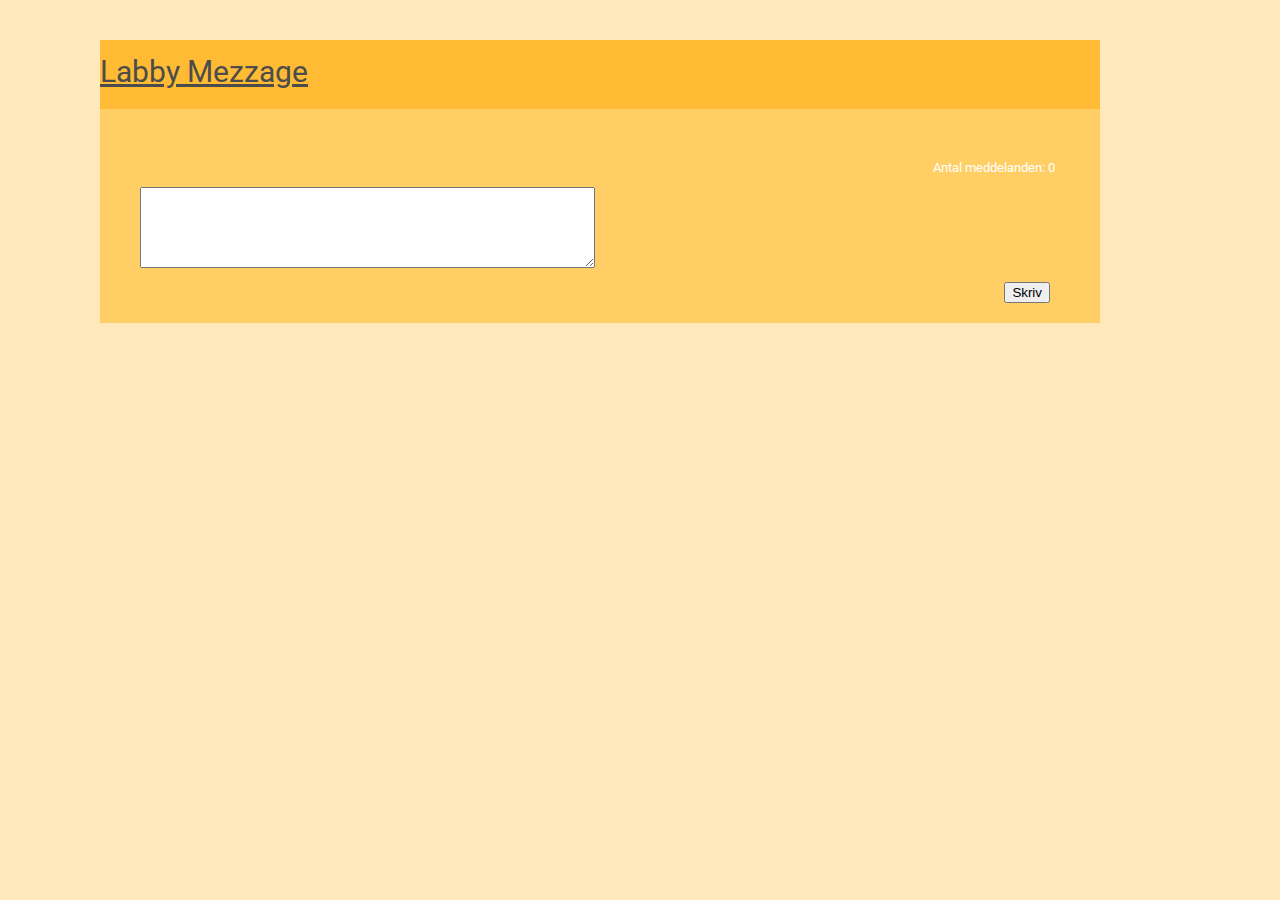
<file: 2-labbymezzage/index.html>
<!DOCTYPE html>
<html lang="sv">
<head>
	<meta charset="UTF-8" />
 	<title>JavaScript - Labby Mezzage</title>
 	<link href="style.css" rel="stylesheet" media="screen"  type="text/css"/>
 	<link href='//fonts.googleapis.com/css?family=Roboto' rel='stylesheet' type='text/css'> 
</head>
    <body>
    <div id="content">
	<h1>Labby Mezzage</h1>
		<div id="messageBoard">
			<div id="listMessage">
			</div>
			<div id="antal"><p>Antal meddelanden: 0</p></div>
			<div id="sendMessage">
					<textarea name="area" id="area" rows="5" cols="54" value="area"></textarea>
					<p class="r-align"><input type="submit" id="send" value="Skriv"/></p>
			</div>
		</div>
    	  <script src="Message.js"></script>
    	  <script src="messageBoard.js"></script>
    	  <script src="Datum.js"></script>
    	  <script src="Run.js"></script>
    </body>
</html>
</file>
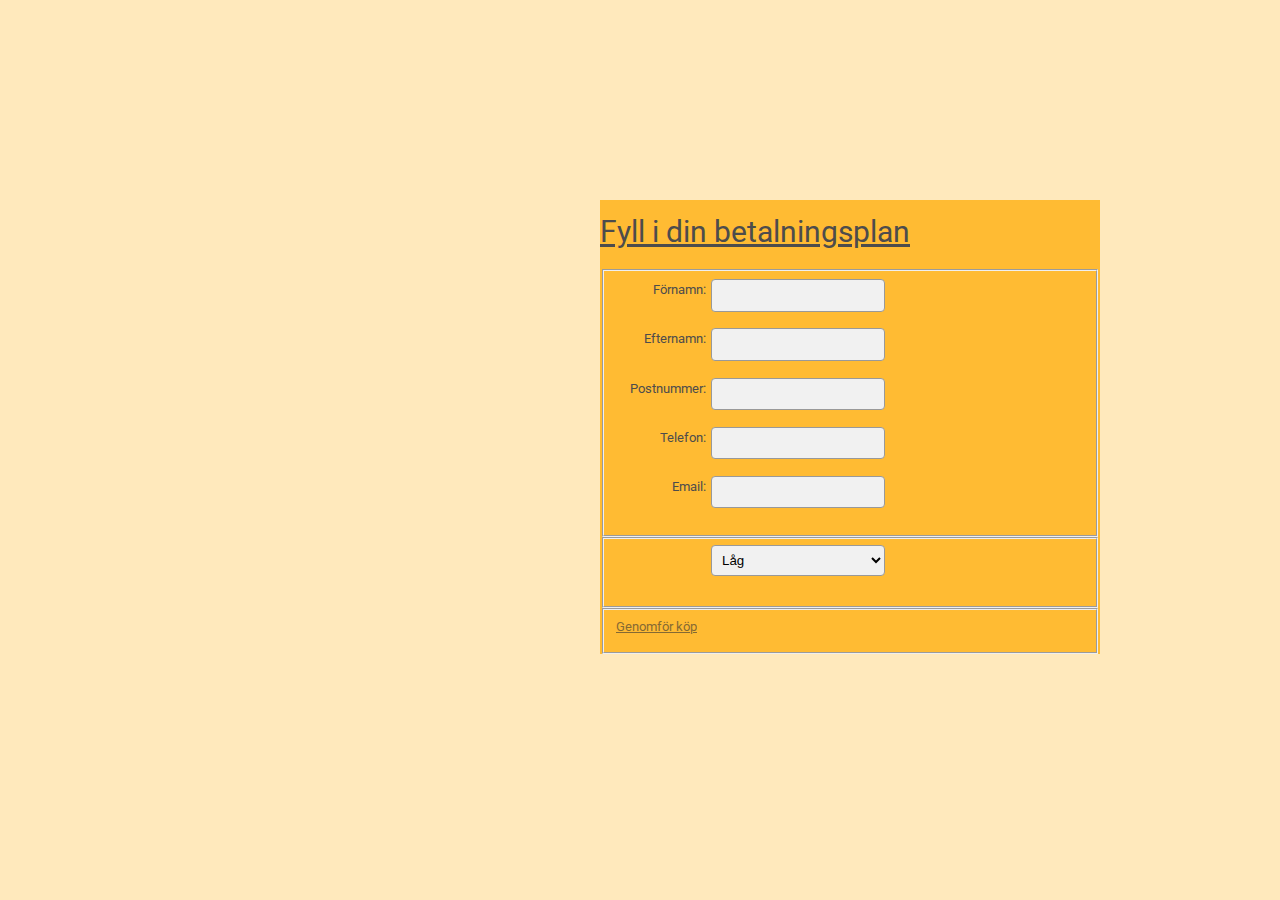
<file: 4-forms/index.html>
<!DOCTYPE HTML>
<html lang="sv">
<head>
    <meta charset="UTF-8" />
    <title>Valideringen</title>
    <link href="css/style.css" rel="stylesheet" media="screen"  type="text/css" />
    <link href='//fonts.googleapis.com/css?family=Roboto' rel='stylesheet' type='text/css'>
</head>
    <body>
    <div id="content">
		<h1>Fyll i din betalningsplan</h1>
		<form id="form" name="form" action="http://voyager.lnu.se/tekinet/kurser/dtt/wp_webbteknik/process_form.php" method="POST">
			<fieldset id="info">
				<p id="fn"><label for="firstname">Förnamn: </label><input id="firstname" name="FirstName" type="text" /></p>
				<p id="ln"><label for="lastname">Efternamn: </label><input id="lastname" name="LastName" type="text" /></p>
				<p id="zc"><label for="zipcode">Postnummer: </label><input id="zipcode" name="ZipCode" type="text" /></p>
				<p id="pn"><label for="phoneno">Telefon: </label><input id="phoneno" name="PhoneNo" type="text" /></p>
				<p id="em"><label for="email">Email: </label><input id="email" name="Email" type="text" /></p>
			</fieldset>
			<fieldset id="modell">
				<select name="Modell">
					<option selected="selected" id="Låg" value="Låg">Låg</option>
					<option id="Medel" value="Medel">Medel</option>
					<option id="Hög" value="Hög">Hög</option>
				</select>
			</fieldset>
			<fieldset id="skicka">
				<p id="skickaknapp"><input type="submit" id="submit" name="submit" value="Skicka" /></p>
			</fieldset>
</div>
	<script src="script/validatorStart.js"></script>
	<script src="script/Validator.js"></script>
</body>
</html>
</file>
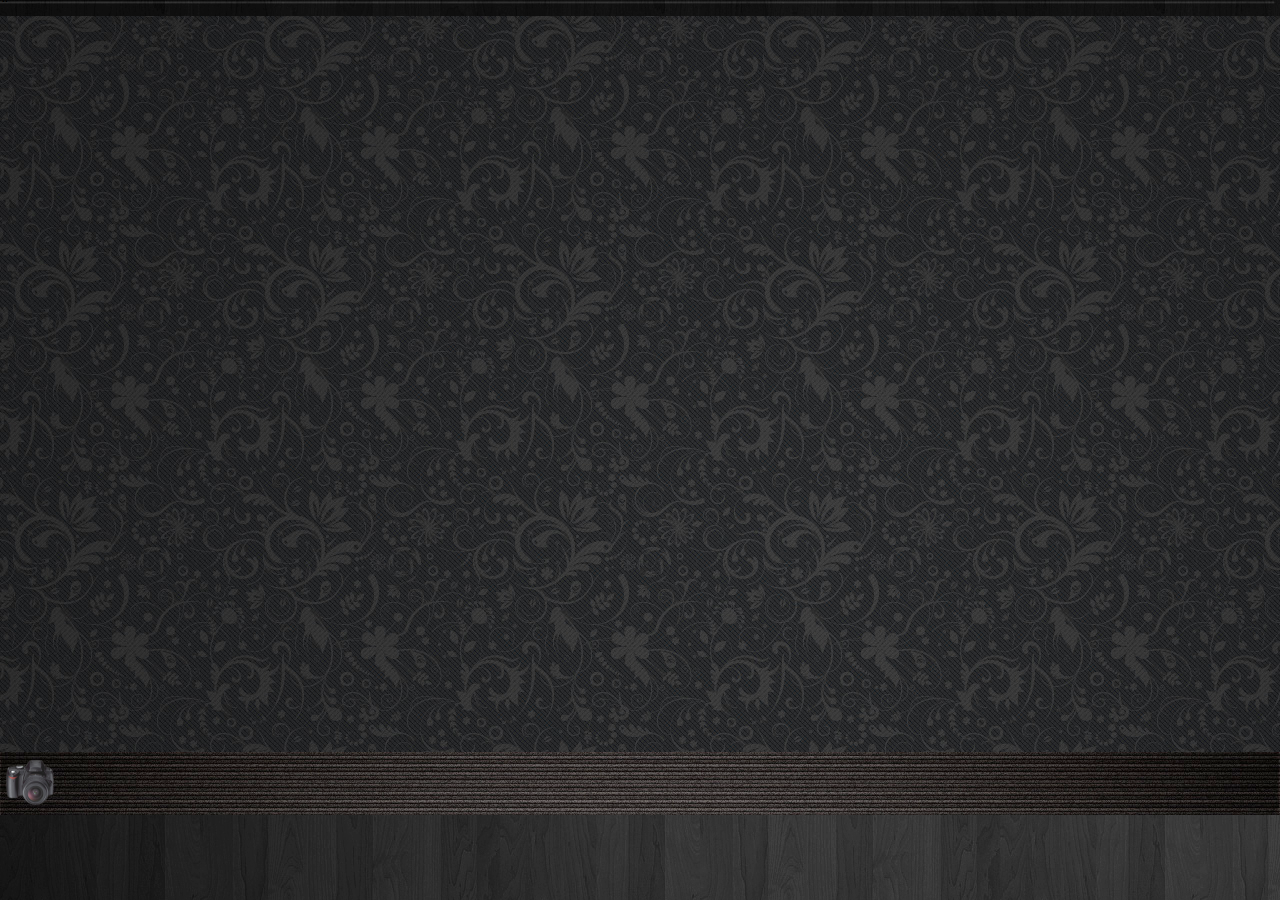
<file: 5-pwd/index.html>
<!DOCTYPE html>
<html lang="sv">
<head>
    <meta charset="UTF-8" />
    <title>JavaScript - Projektuppgift</title>¨
    <link href="css/reset.css" rel="stylesheet" media="screen"  type="text/css"/>
    <link href="css/style.css" rel="stylesheet" media="screen"  type="text/css"/>
</head>
    <body>
        <div id ="main">
                <div id ="desktop">            
                </div>                
                <div id ="menuBar">
            <a href ="#" id ="menuIcon"><img src ="pics/icon.png"/></a>
                </div>
        </div>
        <script src="script/desktop.js"></script>
        <script src="script/AjaxCon.js"></script>        
    </body>
</html>
</file>
<file: 2-labbymezzage/style.css>
body
{
    font-family: 'Roboto', sans-serif;
	color: #4D4C4C;
	text-align: left;
    background-color:#ffe9bc;
	margin: 0;
}

#content
{
	position: fixed;
	left: 100px;
	top: 40px;
	width: 1000px;
	margin: auto;
	text-align: left;
	background-color: #FFBB33;
}

#messageBoard
{
	background-color: rgb(255, 206, 101);
	padding: 40px 40px 10px 40px;
}

#listMessage 
{
	background-color: #fff;
}

#antal
{
	text-align: right;
	margin: 10px 5px;
	color: #fff;
} 

.r-align
{
	text-align: right;
	margin: 10px;
} 

h1
{
	line-height: 1.3em;
	margin: 0.4em 0 0.6em 0;
	font-style: normal;
	font-weight: normal;
	font-size: 30px;
	text-decoration: underline;
}

p
{
	font-size: 13px;
	line-height: 1.4em;
	margin: 0.2em 0 0.5em 0;
	font-style: normal;
	font-weight: normal;
}

a:link
{
	color: #333333; opacity:0.6;
	text-decoration: none;
}

a:visited
{
	color: #333333; opacity:0.3;
	text-decoration: none;
}

a:hover
{
	background: #FFFFFF; opacity:0.3;
	text-decoration: none;
}

a:active
{
	font-weight: bold; opacity:0.8;
	text-decoration: none;
}

img
{
	border: 0;
	margin: 0;
}

td, th
{
	padding: 10px;
}

li
{
	font-size: 12px;
	line-height: 1.4em;
	margin: 0.4em 0 0.5em 40px;
}

ul
{
	margin: 0.4em 0 30px 0;
}

.tid
{
	text-align: right;
	margin: 10px 10px 0 0;
}

.ikoner
{
	float: right;
	width: 60px;
	height: 20px;
	margin: 0 0 10px 0;
}

.ikoner p
{
	display: inline;
}

.meddelande
{
	border: solid 1px #4D4C4C;
	padding: 10px;
	min-height: 50px;
}
</file>
<file: 4-forms/css/style.css>
body
{
	font-family: 'Roboto', sans-serif;
	color: #4D4C4C;
	text-align: left;
	background-color: #ffe9bc;
	margin: 0;
}

#content 
{
	position: fixed;
	left: 600px;
	top: 200px;
	width: 500px;
	margin: auto;
	text-align: left;
	background-color: #FFBB33;
}

h1
{
	line-height: 1.3em;
	margin: 0.4em 0 0.6em 0;
	font-style: normal;
	font-weight: normal;
	font-size: 30px;
	text-decoration: underline;
}

p
{
	font-size: 13px;
	line-height: 1.4em;
	margin: 0.2em 0 0.5em 0;
	font-style: normal;
	font-weight: normal;
}

img 
{
	border: 0;
	margin: 0;
}

#send input
{
	margin: 0 0 0 95px;
	width: 174px;
	line-height: 1.4;
	padding: 6px;
	border: solid 1px #999;
	border-radius: 4px;
	-moz-border-radius: 4px;
	-webkit-border-radius: 4px;
	background: #F1F1F1;
}

#send p
{
	margin: 0 0 0 95px;
	width: 174px;
	line-height: 1.4;
}

label
{
	width: 90px;
	vertical-align: top;
	display: inline-block;
	text-align: right;
	margin: 2px 5px 0 0;
}

input
{
	margin: 0 10px 10px 0;
	width: 160px;
	line-height: 1.4;
	padding: 6px;
	border: solid 1px #999;
	border-radius: 4px;
	-moz-border-radius: 4px;
	-webkit-border-radius: 4px;
	background: #F1F1F1;
}

input:focus
{
	border: solid 1px #000;
}

input.error/*Gör rutan röd om det är error*/
{
	border: solid 2px #FF7474;
	background: #feecec;
}

input.ok/*Gör rutan grön om det är error*/
{
	border: solid 2px #349101;
	background: #d6eec9;
}

span.error
{
	color: #FF7474;
	margin: 0 0 0 5px;
	font-size: 26px;
}

select
{
	margin: 0 0 20px 95px;
	width: 174px;
	line-height: 1.4;
	padding: 6px;
	border: solid 1px #999;
	border-radius: 4px;
	-moz-border-radius: 4px;
	-webkit-border-radius: 4px;
	background: #F1F1F1;
}

#placeholder
{
	position: fixed;
	left: 625px;
	top: 200px;
	width: 400px;
	margin: 0;
	text-align: left;
	z-index: 2000000;
}

#infowindow
{
	margin: 0;
	width: 400px;
	line-height: 1.4;
	padding: 20px;
	border: solid 1px #999;
	border-radius: 10px;
	-moz-border-radius: 10px;
	-webkit-border-radius: 10px;
	background: #fff;

}

#tooltipPlaceholder
{
	position: fixed;
	left: 100px;
	top: 100px;
	width: 5px;
	margin: 0;
	text-align: left;
}

.tooltip 
{
	background: #999;
	opacity:0.7;
	-moz-opacity: 0.7;
	filter:alpha(opacity=70);
	width: 160px;
	padding: 2px 6px;
	margin: 30px 0 0 0;
	border: solid 1px #999;
	border-radius: 4px;
	-moz-border-radius: 4px;
	-webkit-border-radius: 4px;
}

.fix
{
	color: #fff;
	font-size: 10px;
	font-weight: bold;
	line-height: 1.2em;
	opacity: 1;
	-moz-opacity: 1;
	filter:alpha(opacity=100);
}

#background 
{
	position: fixed;
	left: 0;
	top: 0;
	background: #999;
	opacity:0.7;
	-moz-opacity: 0.7;
	filter:alpha(opacity=70);
	width: 100%;
	height: 100%;
	z-index: 1;
}

a:link
{
	color: #333333; opacity:0.6;
	text-decoration: underline;
}

a:visited
{
	color: #333333; opacity:0.3;
	text-decoration: underline;
}

a:hover
{
    background: #FFFFFF; opacity:0.3;
	text-decoration: underline;
}

a:active 
{
	font-weight: bold; opacity:0.8;
	text-decoration: underline;
}
</file>
<file: 5-pwd/css/style.css>
body
{
    background-image:url('pics/desktop.jpg');
    font-family: Consolas, monaco, monospace;
}

#main 
{
    margin:0 auto;
    display:block;
    width:1280px;
    height:800px;

}

#desktop 
{
    height:92%;
    width:1280px;
    background-image:url('pics/innerdesktop.jpg');
    clear:both;
}

#menuBar 
{
    display:block;
    padding:6px;
    background-image:url('pics/menubackground.jpg');

}

#content 
{
    height:248px;
    width:100%;
    overflow:scroll;
    overflow-x:hidden;
}

#content a 
{
    display:block;
    padding:5px;
    border-radius:6px;
    float:left;
    margin-left:10px;
    margin-bottom:10px;
    margin-top:1px;
    border:black solid 1px;
}

#content a img 
{
    display:block;
    margin-left:auto;
    margin-right:auto;    
}

#foot
{
    clear:both;
    height:26px;
    width:100%;
    background-color:black;
}

#foot img 
{
    margin-left:7px;
}

#head 
{
    height:26px;
    width:100%;
    background-color:black;
    color:white;
}

#head a 
{
    float:right;    
}

#window 
{
    display:block;
    height:300px;
    width:350px;
    background-color:white;
    border-radius:15px;
    margin-left:180px;
    position:absolute;
    margin-top:180px;
}
</file>
